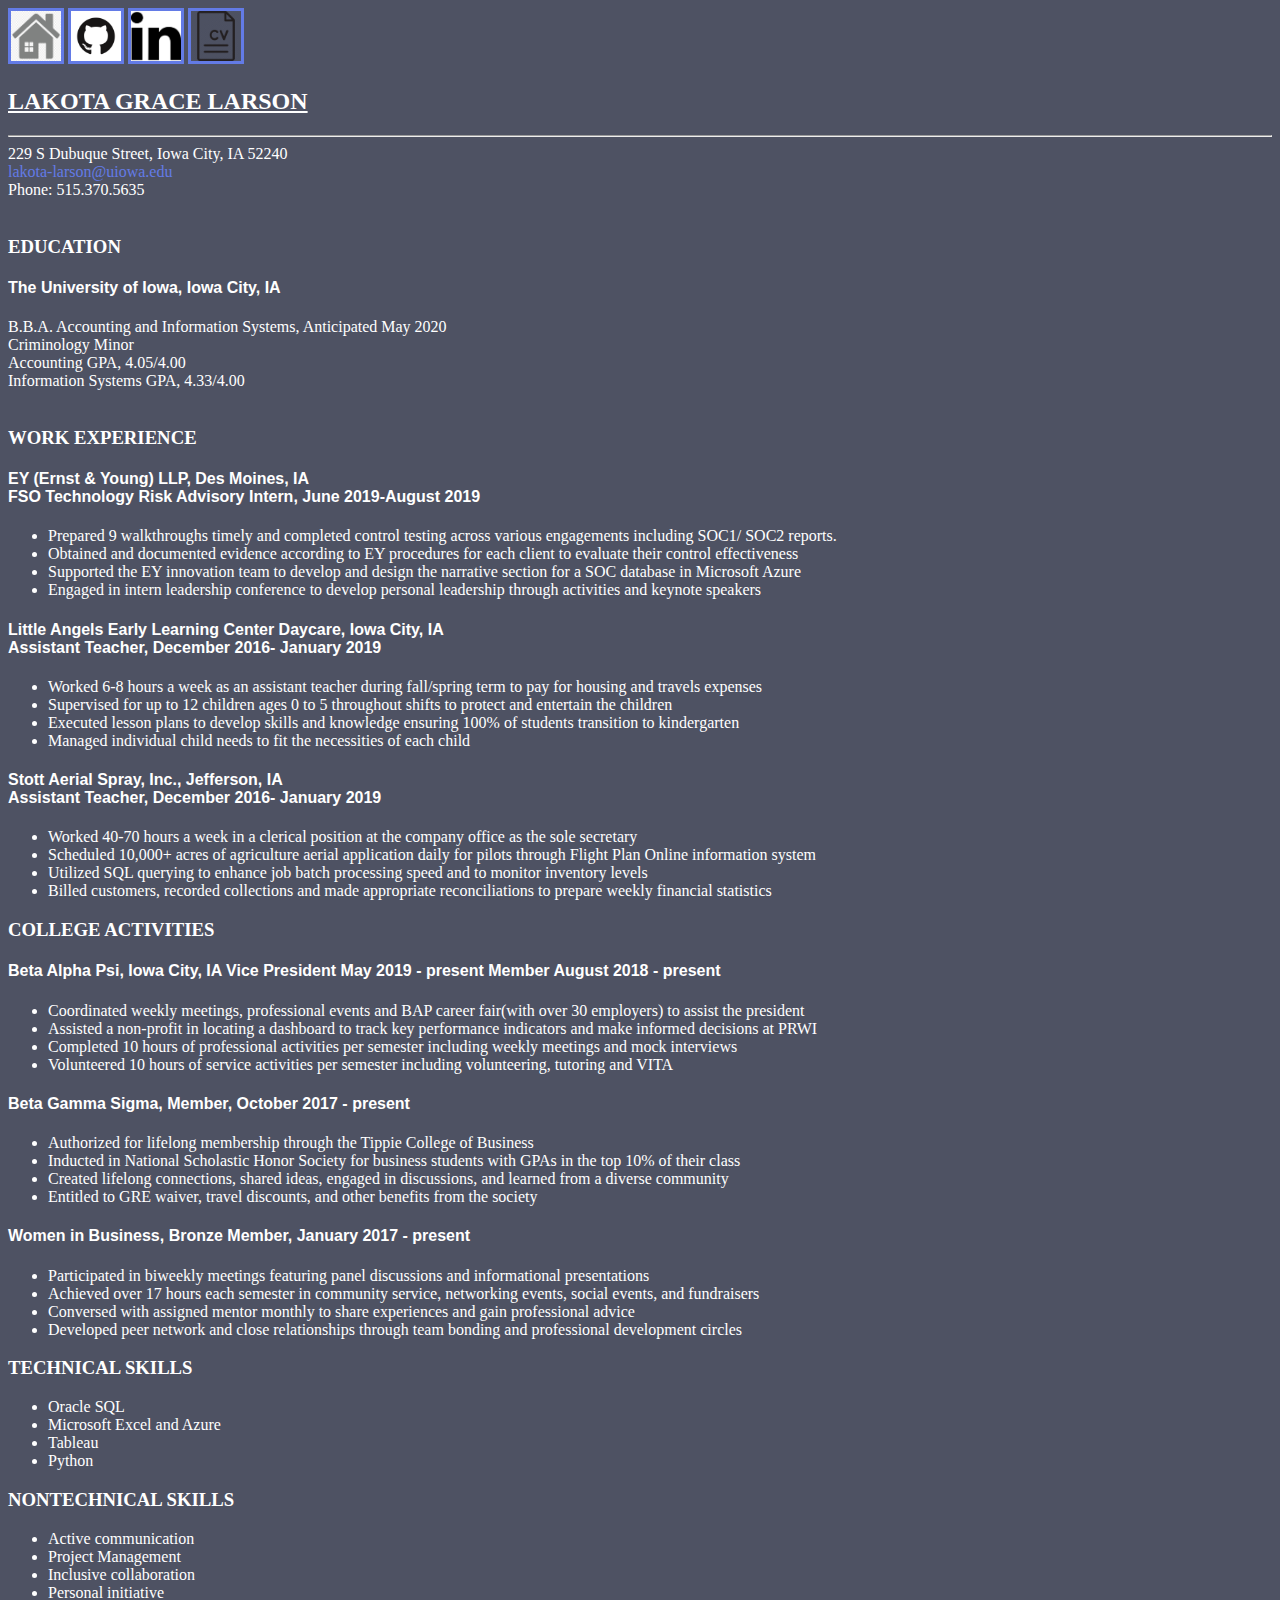
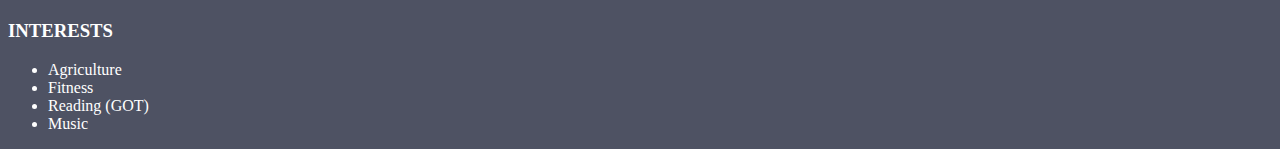
<file: resume.html>
<!DOCTYPE html>
<html lang="en">

  <head>
    <meta charset="utf-8">
    <title>Lakota Larson - Resume</title>
	<link rel="stylesheet" type="text/css" href="style/stylesheet.css">
</head>

  <body id=resume>

  <div class=wrap>
  
	
  
<div id="menubar">
<a id="homenav" href="./index.html">
<img border="3" alt="Home" src="home.png" width="50" height="50" border-radius: 50% >
</a>

<a href="https://github.com/LakotaLarson">
<img border="3" alt="Github" src="git.png" width="50" height="50" border-radius: 50% >
</a>

<a href="http://www.linkedin.com/in/lakota-larson-2472a7138">
<img border="3" alt="linked" src="linked.png" width="50" height="50" border-radius: 50% >
</a>

<a id="resumenav" href="./resume.html">
<img border="3" alt="cv" src="cv.png" width="50" height="50" border-radius: 50% >
</a>
</div>

	</div><!-- close the #menubar div -->
    
	<div class=resume>
	
<h2>LAKOTA GRACE LARSON</h2>
<hr>
229 S Dubuque Street, Iowa City, IA 52240
<br>
<a href="mailto:lakota-larson@uiowa.edu">lakota-larson@uiowa.edu</a>
<br>Phone: 515.370.5635
 <br> <br>

<h3>EDUCATION</h3>
<h4>The University of Iowa, Iowa City, IA</h4> 
	B.B.A. Accounting and Information Systems, Anticipated May 2020 <br>
	Criminology Minor<br>
	Accounting GPA,             4.05/4.00<br>
	Information Systems GPA,    4.33/4.00<br>

 <br>
<h3>WORK EXPERIENCE</h3>
<h4>EY (Ernst & Young) LLP, Des Moines, IA <br>
FSO Technology Risk Advisory Intern, June 2019-August 2019</h4>
<ul>
	<li>Prepared 9 walkthroughs timely and completed control testing across various engagements including SOC1/ SOC2 reports.</li>
	<li>Obtained and documented evidence according to EY procedures for each client to evaluate their control effectiveness</li>
	<li>Supported the EY innovation team to develop and design the narrative section for a SOC database in Microsoft Azure</li>
	<li>Engaged in intern leadership conference to develop personal leadership through activities and keynote speakers</li>
</ul>

<h4>Little Angels Early Learning Center Daycare, Iowa City, IA <br>
Assistant Teacher, December 2016- January 2019</h4>
<ul>
	<li>Worked 6-8 hours a week as an assistant teacher during fall/spring term to pay for housing and travels expenses</li>
	<li>Supervised for up to 12 children ages 0 to 5 throughout shifts to protect and entertain the children</li>
	<li>Executed lesson plans to develop skills and knowledge ensuring 100% of students transition to kindergarten</li>
	<li>Managed individual child needs to fit the necessities of each child</li>
</ul>
<h4>Stott Aerial Spray, Inc., Jefferson, IA <br>
Assistant Teacher, December 2016- January 2019</h4>
<ul>
	<li>Worked 40-70 hours a week in a clerical position at the company office as the sole secretary</li>
	<li>Scheduled 10,000+ acres of agriculture aerial application daily for pilots through Flight Plan Online information system</li>
	<li>Utilized SQL querying to enhance job batch processing speed and to monitor inventory levels</li>
	<li>Billed customers, recorded collections and made appropriate reconciliations to prepare weekly financial statistics</li>
</ul>
<h3>COLLEGE ACTIVITIES</h3>
<h4>Beta Alpha Psi, Iowa City, IA
Vice President May 2019 - present
Member August 2018 - present </h4>
<ul>
	<li>Coordinated weekly meetings, professional events and BAP career fair(with over 30 employers) to assist the president</li>
	<li>Assisted a non-profit in locating a dashboard to track key performance indicators and make informed decisions at PRWI</li>
	<li>Completed 10 hours of professional activities per semester including weekly meetings and mock interviews</li>
	<li>Volunteered 10 hours of service activities per semester including volunteering, tutoring and VITA</li>
</ul>

<h4>Beta Gamma Sigma, Member, October 2017 - present</h4>
<ul>
	<li>Authorized for lifelong membership through the Tippie College of Business</li>
	<li>Inducted in National Scholastic Honor Society for business students with GPAs in the top 10% of their class</li>
	<li>Created lifelong connections, shared ideas, engaged in discussions, and learned from a diverse community</li>
	<li>Entitled to GRE waiver, travel discounts, and other benefits from the society</li>
</ul>

<h4>Women in Business, Bronze Member, January 2017 - present</h4>
<ul>
	<li>Participated in biweekly meetings featuring panel discussions and informational presentations</li>
	<li>Achieved over 17 hours each semester in community service, networking events, social events, and fundraisers</li>
	<li>Conversed with assigned mentor monthly to share experiences and gain professional advice</li>
	<li>Developed peer network and close relationships through team bonding and professional development circles</li>
</ul>
<h3>TECHNICAL SKILLS</h3>
<ul>
	<li>Oracle SQL</li>
	<li>Microsoft Excel and Azure</li>
	<li>Tableau</li>
	<li>Python</li>
</ul>
<h3>NONTECHNICAL SKILLS</h3>
<ul>
	<li>Active communication</li>
	<li>Project Management</li>
	<li>Inclusive collaboration</li>
	<li>Personal initiative</li>
</ul>
<h3>INTERESTS</h3>
<ul>
	<li>Agriculture</li>
	<li>Fitness</li>
	<li>Reading (GOT)</li>
	<li>Music</li>
	</ul>

	</div>
	</div>
  </body>

</html>
</file>
<file: style/stylesheet.css>
/*Formatting the background*/
body {background:#4E5263; color:white; font-family: 'Roboto'}

/*Formatting the headings*/
h4 {font-family: 'Arial Bold', sans-serif;
	color: #4E5263
	text-decoration: underline; }
h2 {font-family: 'Roboto'
	color: #0D1C61; 
	font-variant: small-caps;
	text-decoration: underline;}
h3 {font-family: 'Roboto'
	color: #E1621E
	text-decoration: underline;}

/*Changing link colors*/
a:link, a:visited {
	text-decoration:none;
	color:#637BE6;
	} /*changing to a blue*/
	
/*Text before image an image*/
.container {position: relative;
   opacity: 0.5 }

.topleft {font-family: 'Roboto';
	color: white
	position: absolute ;
	top: 8 px;}
/*Created special formatting for the navigation bar with padding*/
.menubar
{display: block;
  padding: 5px}
</file>
